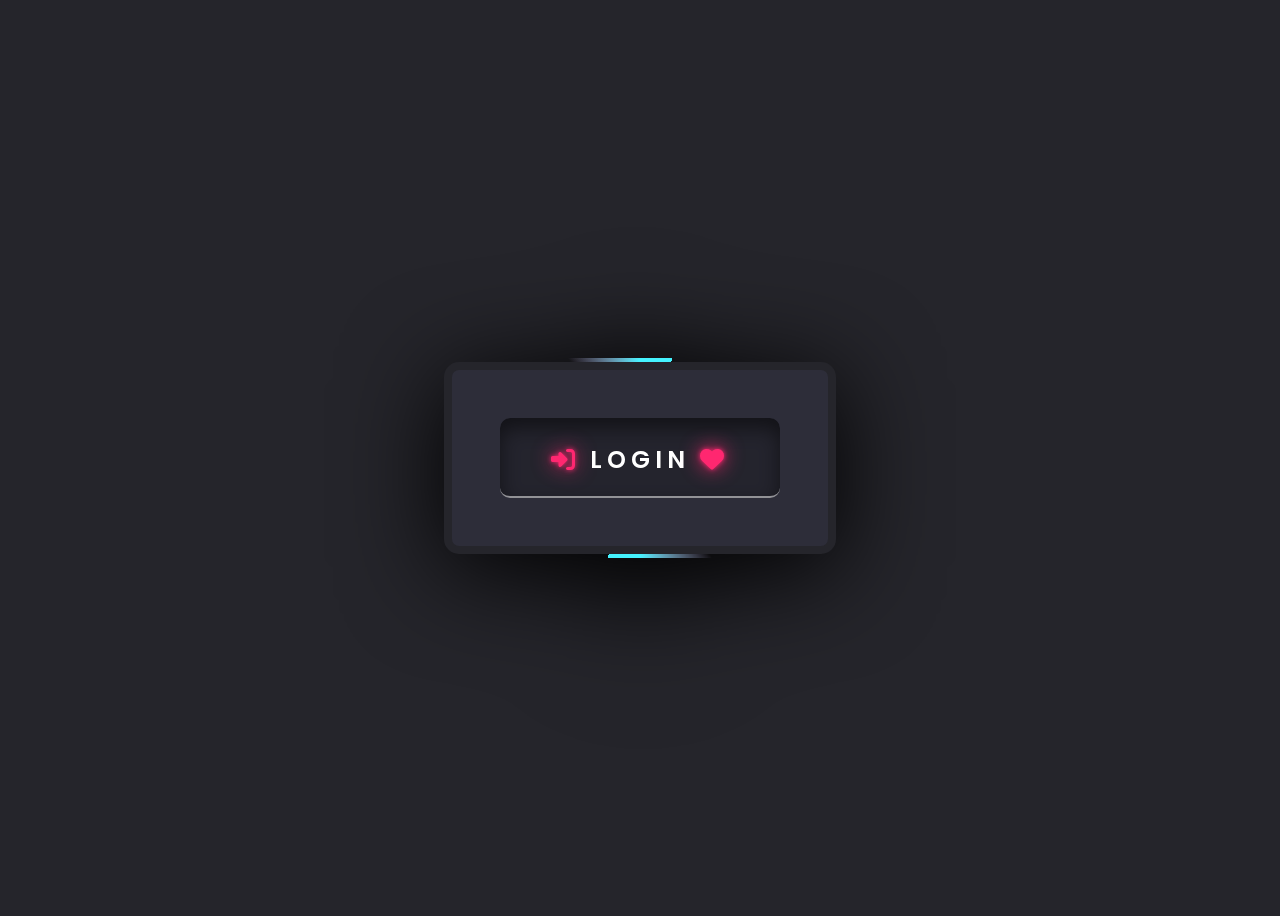
<file: index.html>
<!DOCTYPE html>
<html lang="en">
<head>
  <meta charset="UTF-8">
  <meta name="viewport" content="width=device-width, initial-scale=1.0">
  <title>Document</title>
  <link rel="stylesheet" href="style1.css">
  <link rel="stylesheet" href="https://cdnjs.cloudflare.com/ajax/libs/font-awesome/6.5.0/css/all.min.css">
  <link href="https://fonts.googleapis.com/css?family=Poppins:200,300,400,500,600,700,800,900&display=swap" rel="stylesheet">

</head>
<body>
  <div class="box">
  <div class="login">
    <div class="loginBx">
      <h2>
        <i class="fa-solid fa-right-to-bracket"></i>
        Login
        <i class="fa-solid fa-heart"></i>
      </h2>
      <input type="text" placeholder="Username">
      <input type="password" placeholder="Password">
      <input type="submit" value="Sign in" />
      <div class="group">
        <a href="#">Forgot Password</a>
        <a href="#">Sign up</a>
      </div>
    </div>
  </div>
</div>
</body>
</html>
</file>
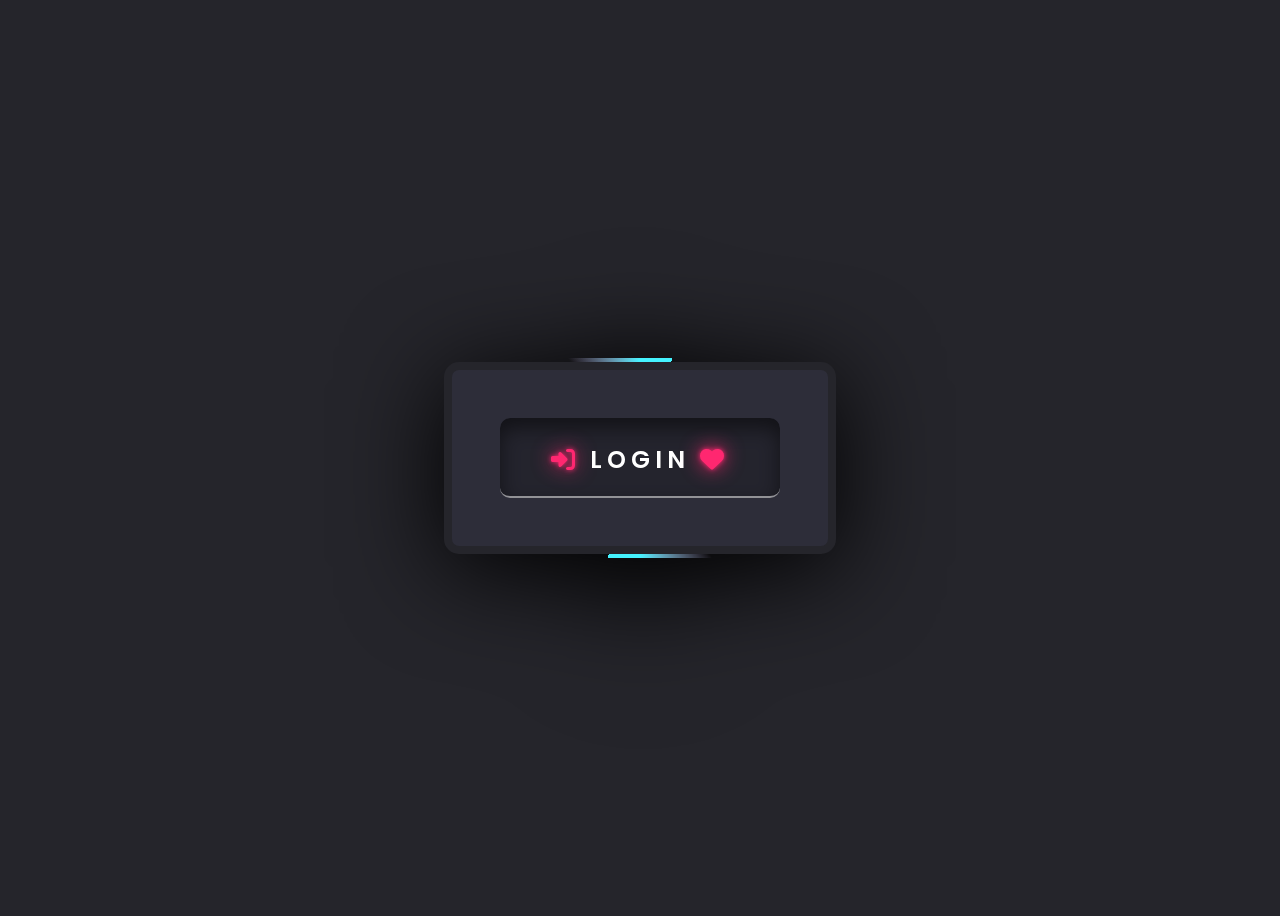
<file: loginpage.html>
<!DOCTYPE html>
<html lang="en">
<head>
  <meta charset="UTF-8">
  <meta name="viewport" content="width=device-width, initial-scale=1.0">
  <title>Document</title>
  <link rel="stylesheet" href="style1.css">
  <link rel="stylesheet" href="https://cdnjs.cloudflare.com/ajax/libs/font-awesome/6.5.0/css/all.min.css">
  <link href="https://fonts.googleapis.com/css?family=Poppins:200,300,400,500,600,700,800,900&display=swap" rel="stylesheet">

</head>
<body>
  <div class="box">
  <div class="login">
    <div class="loginBx">
      <h2>
        <i class="fa-solid fa-right-to-bracket"></i>
        Login
        <i class="fa-solid fa-heart"></i>
      </h2>
      <input type="text" placeholder="Username">
      <input type="password" placeholder="Password">
      <input type="submit" value="Sign in" />
      <div class="group">
        <a href="#">Forgot Password</a>
        <a href="#">Sign up</a>
      </div>
    </div>
  </div>
</div>
</body>
</html>
</file>
<file: style1.css>
/* @import url("https://fonts.googleapis.com/css?family=Poppins:200,300,400,500,600,700,800,900&display=swap"); */
/* @import url("https://use.fontawesome.com/releases/v6.5.1/css/all.css"); */

body {
  display: flex;
  justify-content: center;
  align-items: center;
  min-height: 100vh;
  background: #25252b;
}

* {
  font-family: "Poppins", sans-serif;
  }

@property --a {
  syntax: "<angle>";
  inherits: false;
  initial-value: 0deg;
}

.box {
  position: relative;
  width: 400px;
  height: 200px;
  background: repeating-conic-gradient(
    from var(--a),
    #ff2770 0%,
    #ff2770 5%,
    transparent 5%,
    transparent 40%,
    #ff2770 50%
  );
   filter: drop-shadow(0 15px 50px #000); */
  border-radius: 20px;
  animation: rotating 4s linear infinite;
  display: flex;
  justify-content: center;
  align-items: center;
  transition: 0.5s;
}

@keyframes rotating {
  0% {
    --a: 0deg;
  }

  0% {
    --a: 360deg;
  }
}

.box::before {
  content: "";
  position: absolute;
  width: 100%;
  height: 100%;
  background: repeating-conic-gradient(
    from var(--a),
    #45f3ff 0%,
    #45f3ff 5%,
    transparent 5%,
    transparent 40%,
    #45f3ff 50%
  );
  filter: drop-shadow(0 15px 50px #000);
  border-radius: 20px;
  animation: rotating 4s linear infinite;
  animation-delay: -1s;
}

.box::after {
  content: "";
  position: absolute;
  inset: 4px;
  background: #2d2d39;
  border-radius: 15px;
  border: 8px solid #25252b;
}

.box:hover {
  width: 450px;
  height: 500px;
}

.box:hover .login {
  inset: 40px;
}

.box:hover .loginBx {
  transform: translateY(0px);
}

.login {
  position: absolute;
  inset: 60px;
  display: flex;
  justify-content: center;
  align-items: center;
  flex-direction: column;
  border-radius: 10px;
  background: #00000033;
  color: #fff;
  z-index: 1000;
  box-shadow: inset 0 10px 20px #00000080;
  border-bottom: 2px solid #ffffff80;
  transition: 0.5s;
  overflow: hidden;
}

.loginBx {
  position: relative;
  display: flex;
  justify-content: center;
  align-items: center;
  flex-direction: column;
  gap: 20px;
  width: 70%;
  transform: translateY(126px);
  transition: 0.5s;
}

h2 {
  text-transform: uppercase;
  font-weight: 600;
  letter-spacing: 0.2em;
}

h2 i {
  color: #ff2770;
  text-shadow: 0 0 5px #ff2770, 0 0 20px #ff2770;
}

input {
  width: 100%;
  padding: 10px 20px;
  outline: none;
  border: none;
  font-size: 1em;
  color: #fff;
  background: #0000001a;
  border: 2px solid #fff;
  border-radius: 30px;
}

input::placeholder {
  color: #999;
}

input[type="submit"] {
  background: #45f3ff;
  border: none;
  font-weight: 500;
  color: #111;
  cursor: pointer;
  transition: 0.5s;
}

input[type="submit"]:hover {
  box-shadow: 0 0 10px #45f3ff, 0 0 60px #45f3ff;
}

.group {
  width: 100%;
  display: flex;
  justify-content: space-between;
}

.group a {
  color: #fff;
  text-decoration: none;
}

.group a:nth-child(2) {
  color: #ff2770;
  font-weight: 600;
}
</file>
